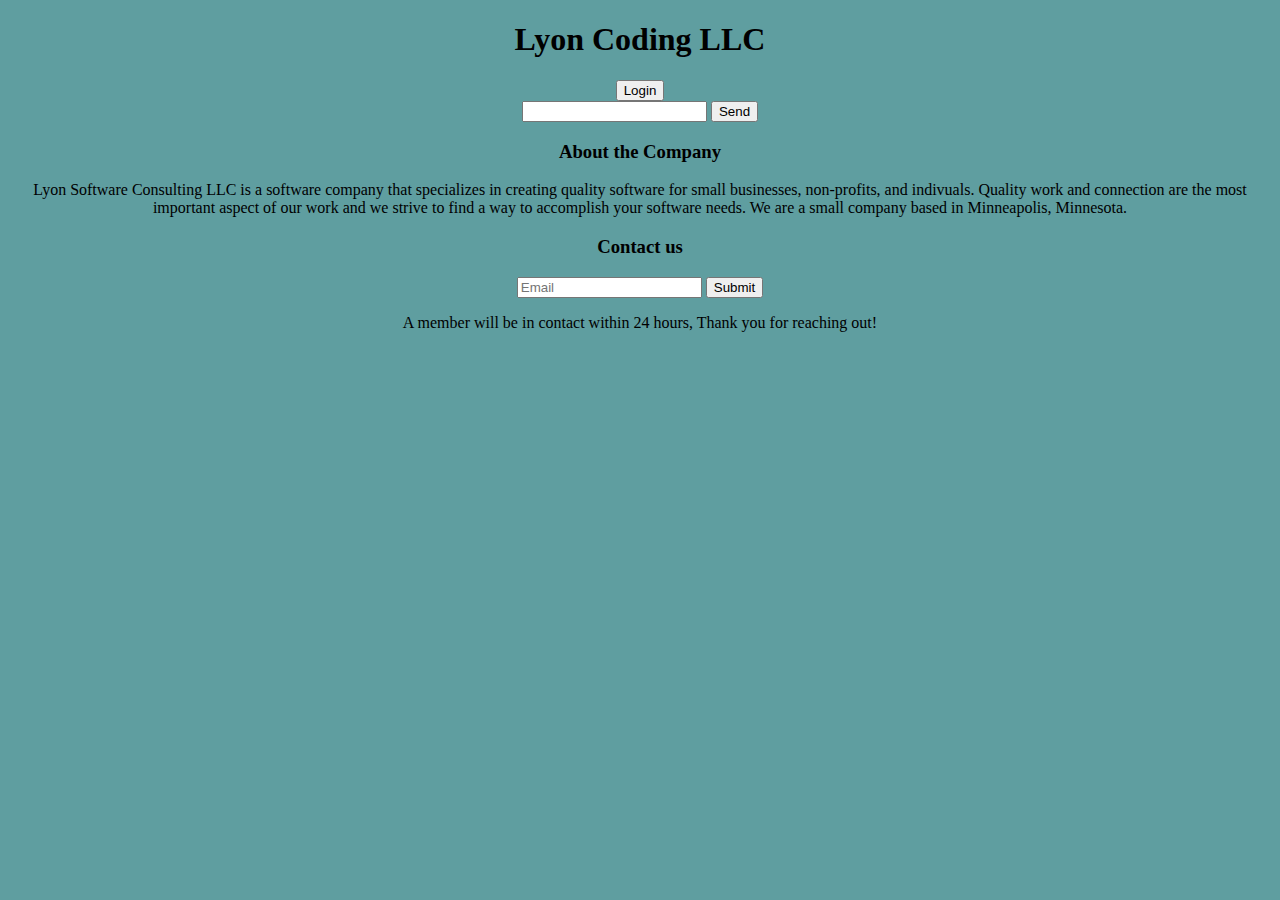
<file: index.html>
<!DOCTYPE html>
<head>
    <link rel="stylesheet" href="./style.css">
</head>

<body>
    <div id="banner">
        <h1>Lyon Coding LLC</h1>
        <a href="./login.html">
        <input type="button" value="Login">
        </a>
    </div>
    <div id="message_create">
        <input type="text" id="new_message">
        <input type="button" onclick="login_page()" value="Send">
    </div>

    <div id="company_info">
        <div id="company_info_container">
            <h3>About the Company</h3>
            <p>
            Lyon Software Consulting LLC is a software company that specializes in creating quality software for small businesses, non-profits, and indivuals. 
            Quality work and connection are the most important aspect of our work and we strive to find a way to accomplish your software needs. 
            We are a small company based in Minneapolis, Minnesota.
        </p>
        </div>

        <div id="contact_container">
            <h3>Contact us</h3>
            <input type="email" placeholder="Email" id="email_contact">
            <input type="button" value="Submit"> 
            <p>A member will be in contact within 24 hours, Thank you for reaching out!</p>
        </div>
    </div>

    
</body> 

<script src="./js/home.js"></script>
</file>
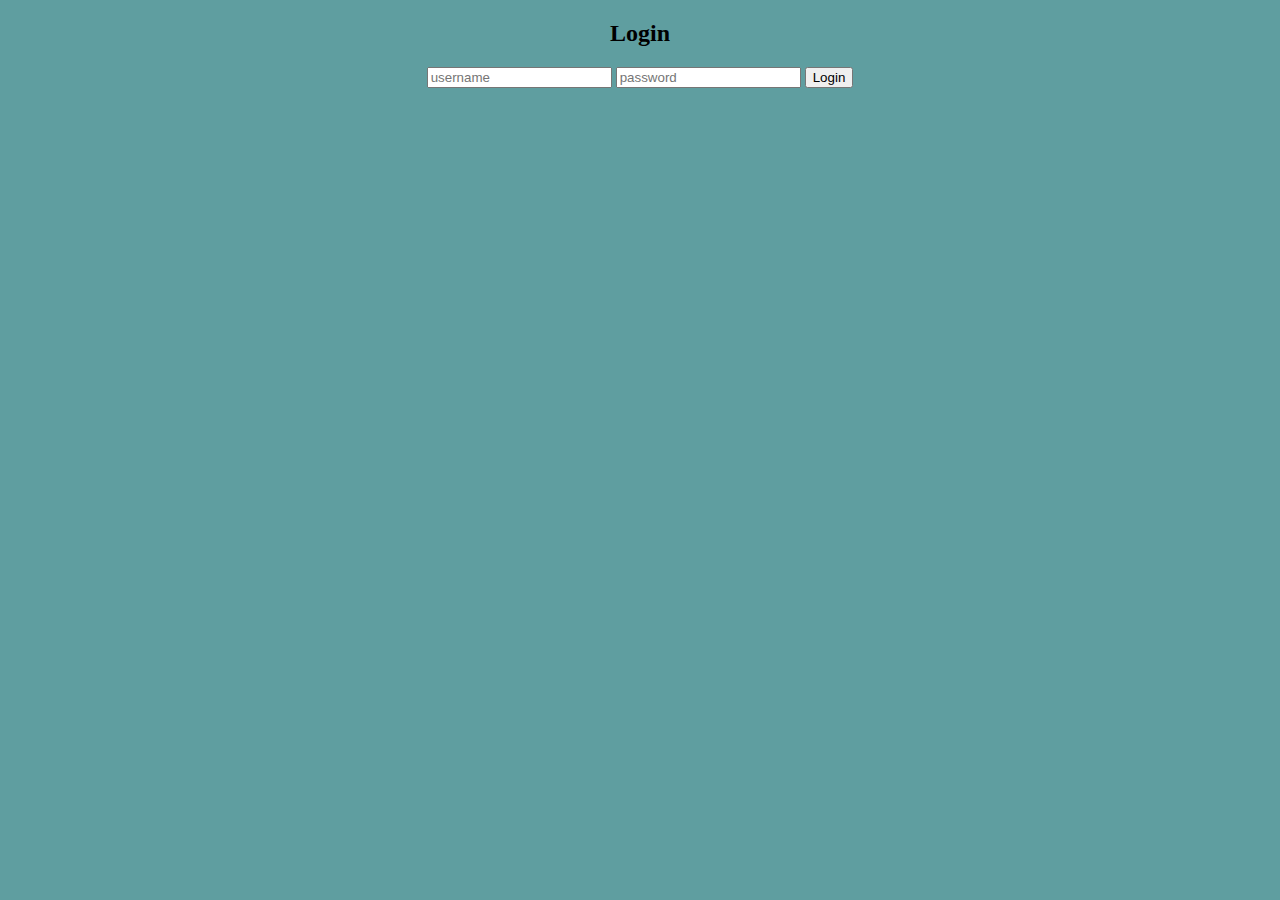
<file: login.html>
<!DOCTYPE html>
<head>
    <link rel="stylesheet" href="style.css">
</head>
<body>
    <h2>Login</h2>
    <form>
        <input id="username" type="email" placeholder="username">
        <input id="password" type="password" placeholder="password">
        <input type="button" value="Login" onclick="login(this.form)">
    </form>
    <script src="./js/login.js"></script>
</body>
</file>
<file: style.css>
.recent_message{
    color: white;   
    border-style: dotted;
    line-height: 2%;

}

#message_list{
    border-style: groove;
    overflow: hidden;
    overflow-y: scroll;
    max-height: 200px;
}

body{
    text-align: center;
    background-color: cadetblue;
}
</file>
